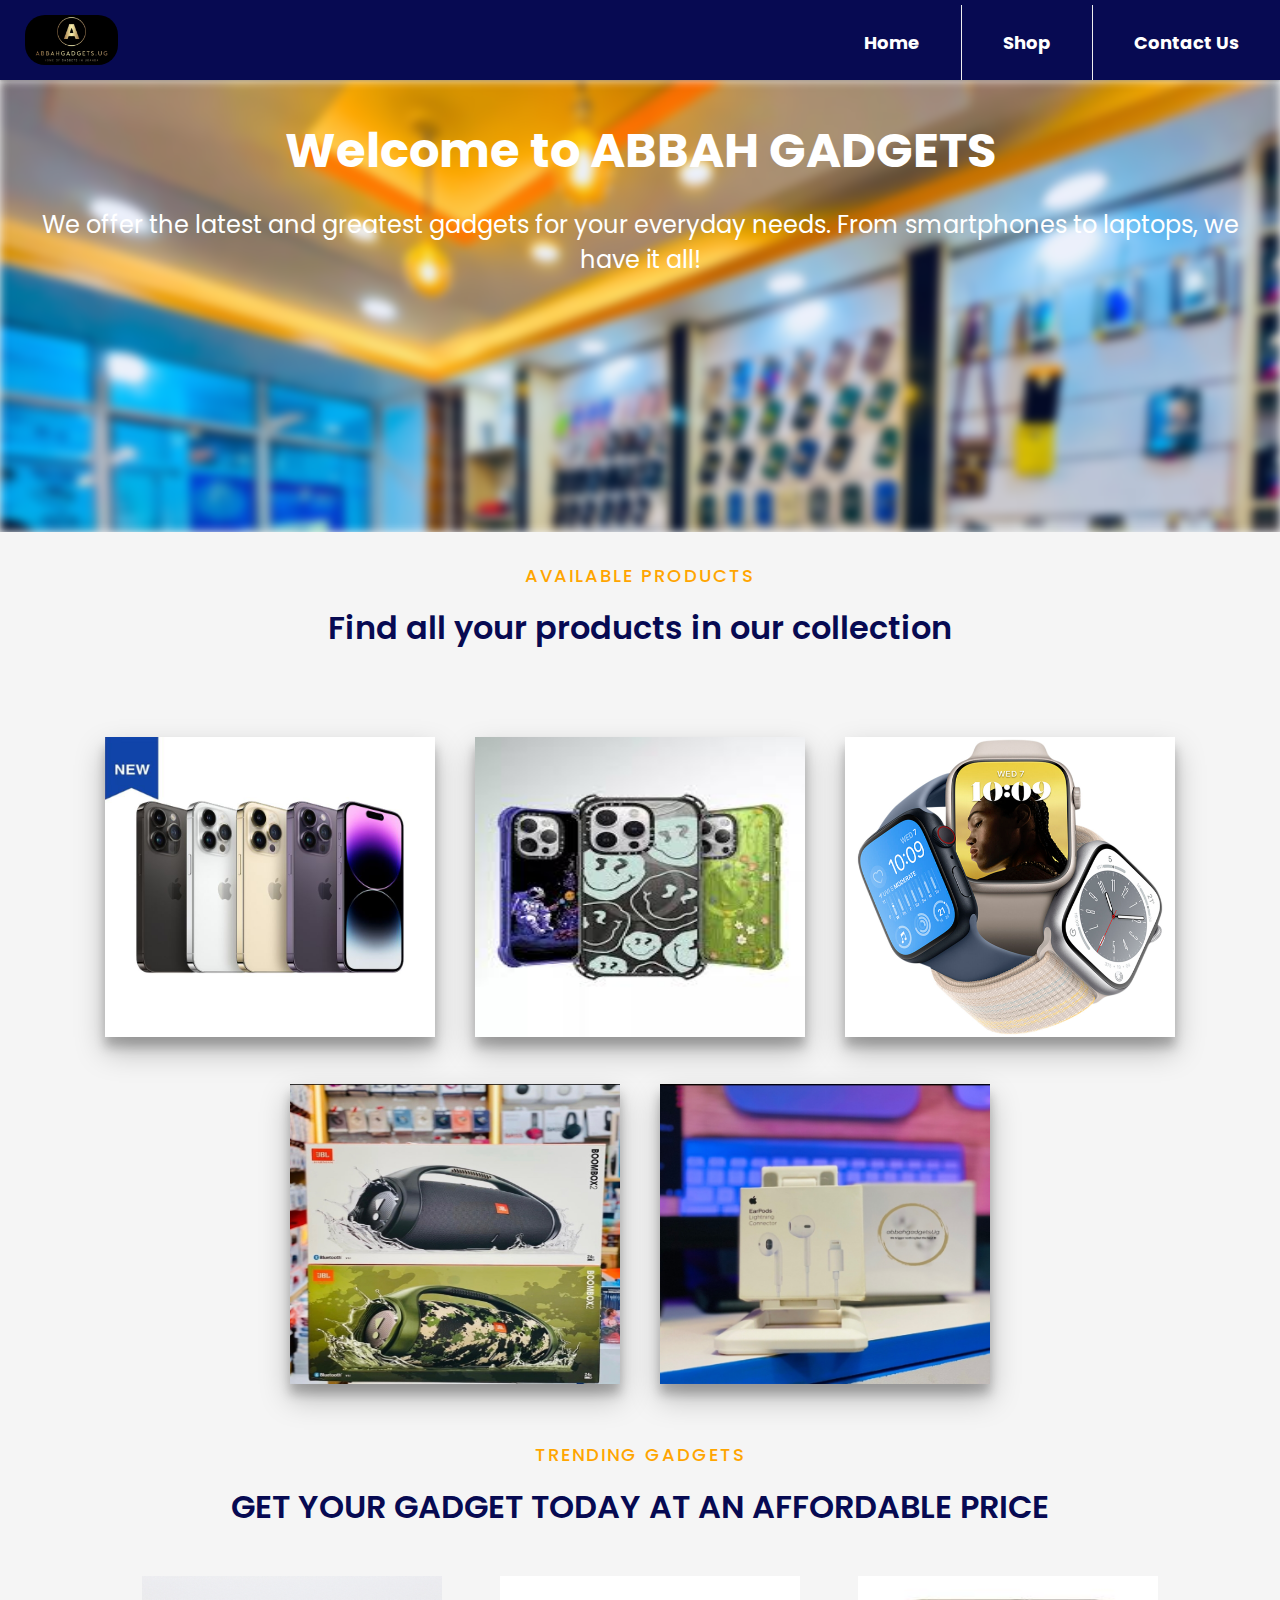
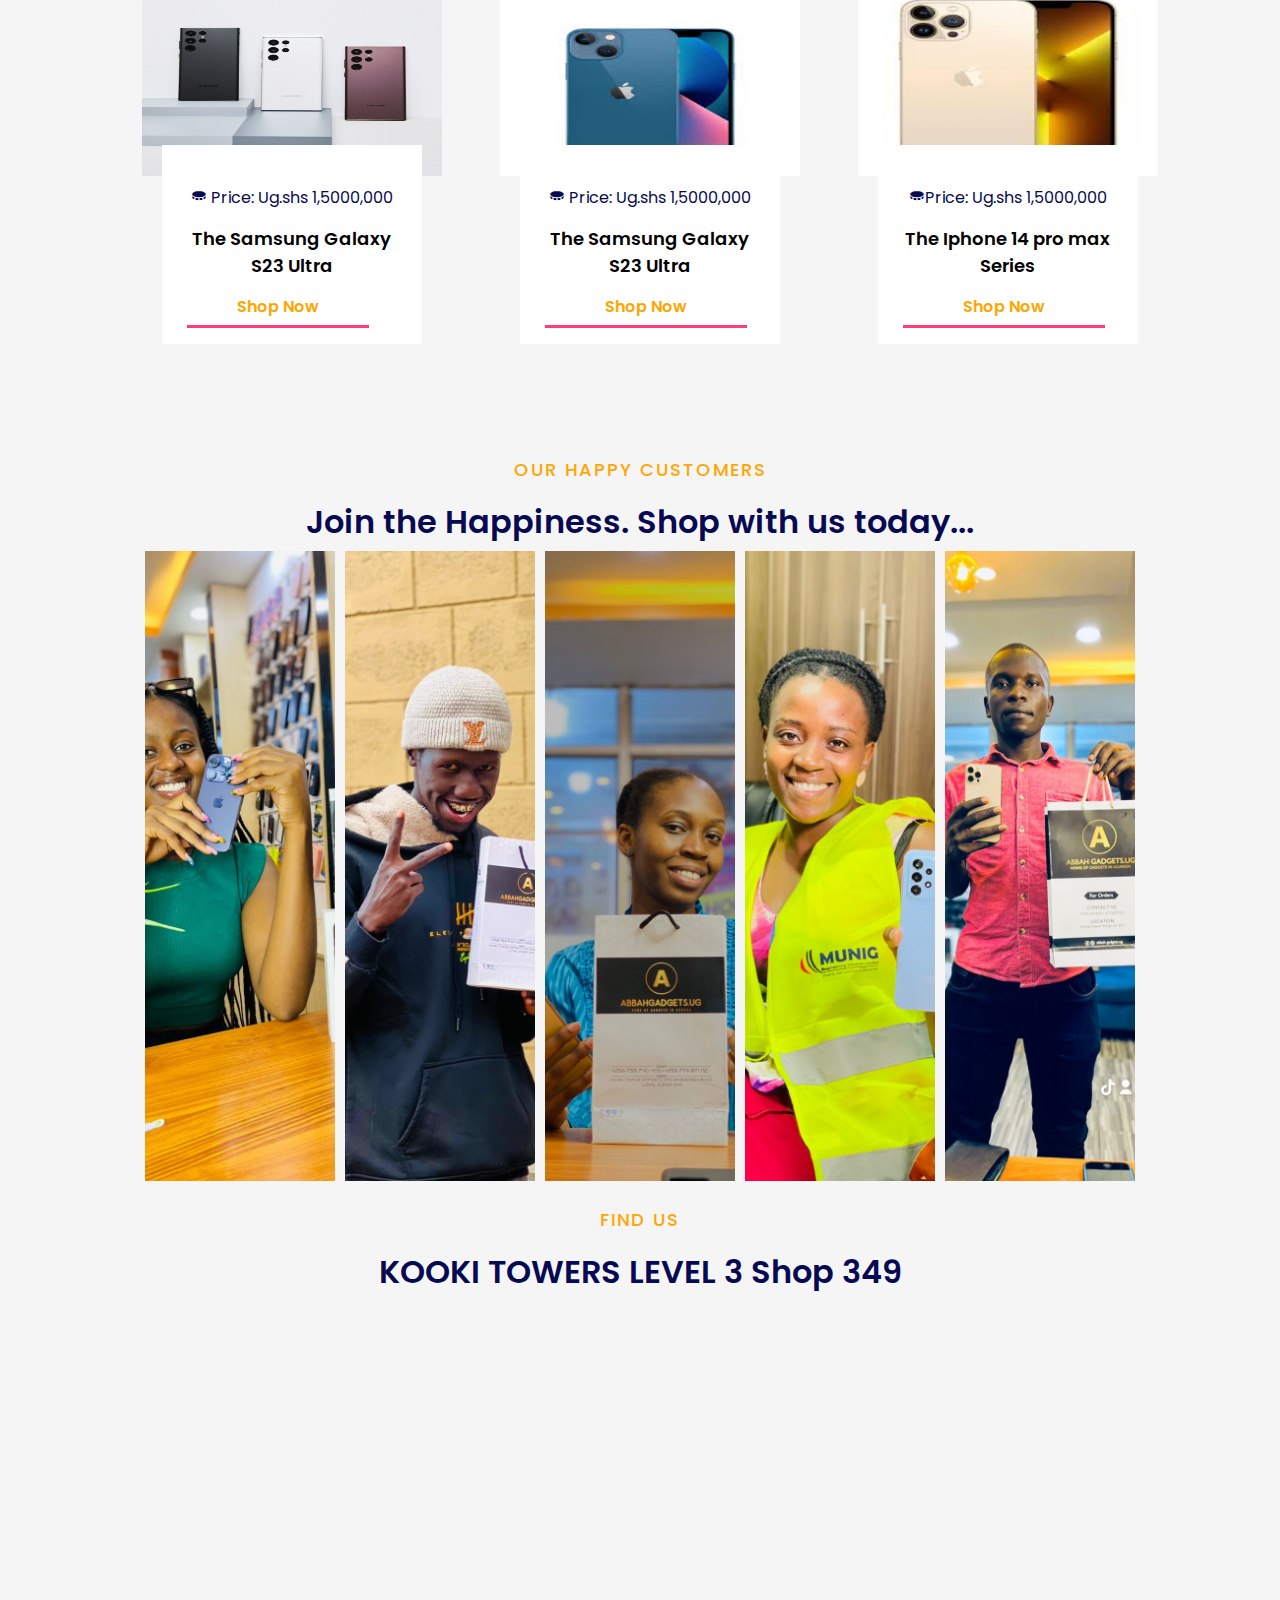
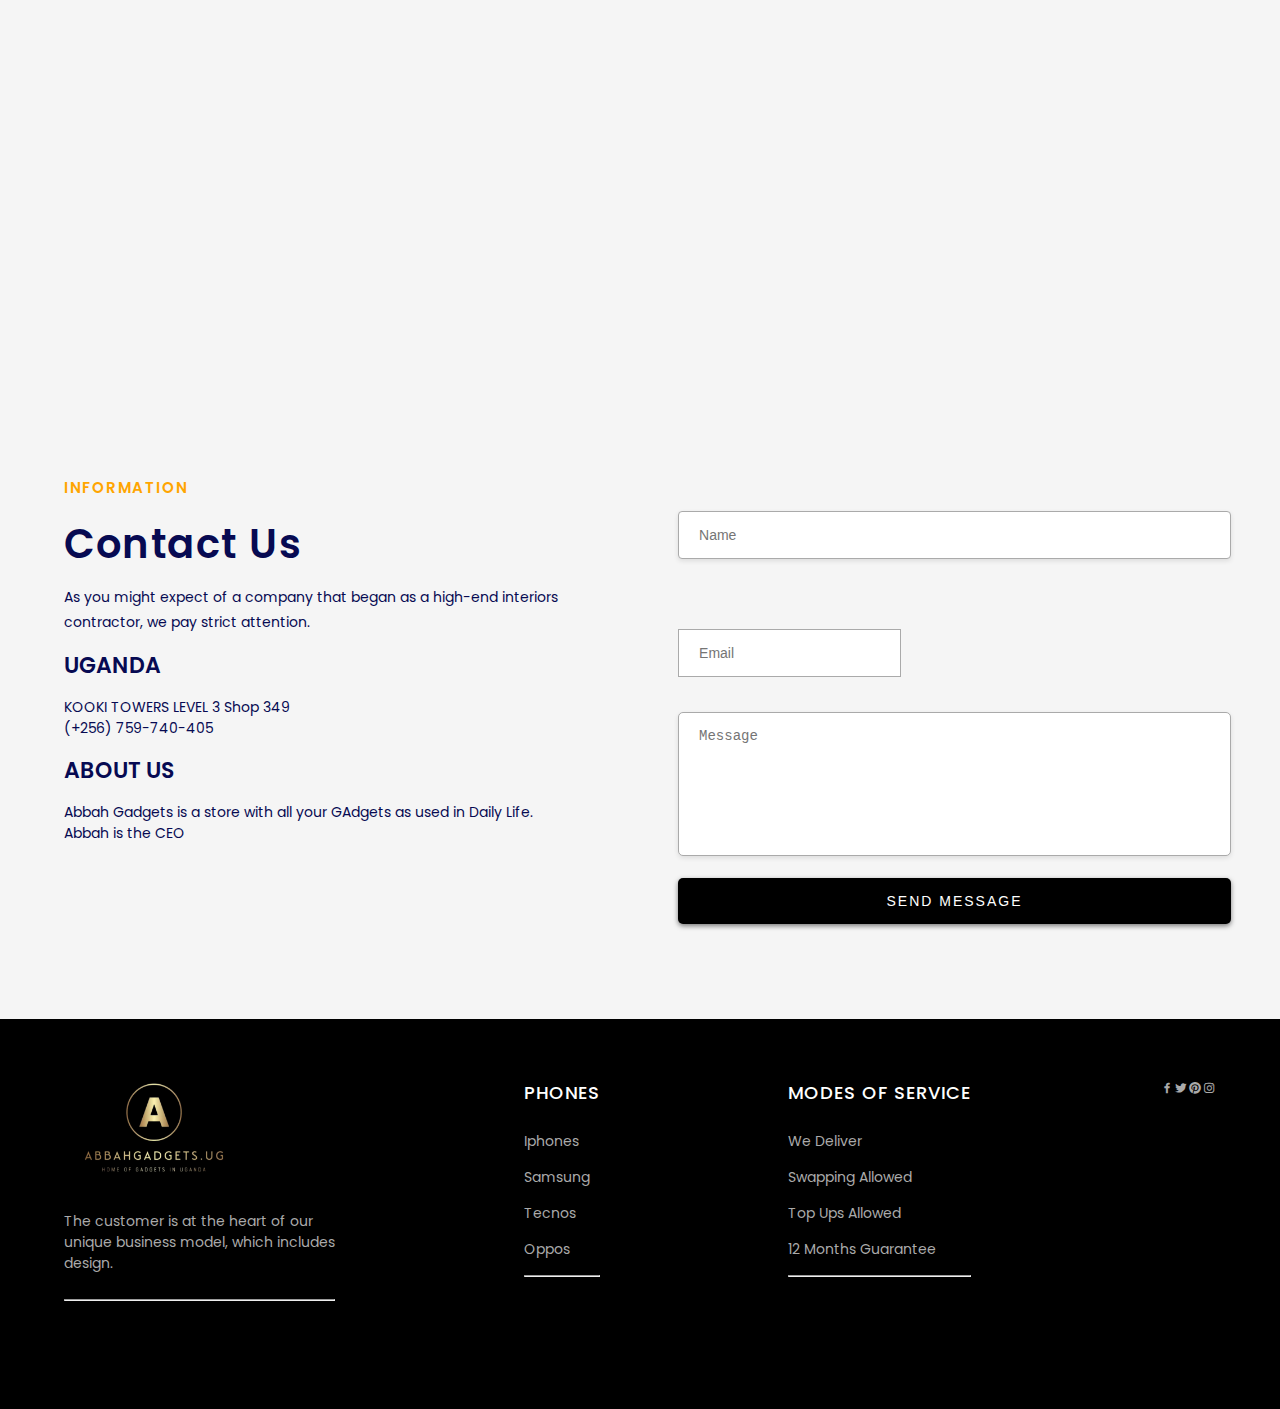
<file: index.html>
<!DOCTYPE html>
<html lang="en" >
<head>
    <meta charset="UTF-8">
    <meta http-equiv="X-UA-Compatible" content="IE=edge">
    <meta name="viewport" content="width=device-width, initial-scale=1.0">
  <title>Abbah Gadgets Store</title>
  <script src="https://ajax.googleapis.com/ajax/libs/jquery/3.3.1/jquery.min.js"></script>
<link rel="stylesheet" href="https://cdn.jsdelivr.net/npm/boxicons@latest/css/boxicons.min.css"><link rel="stylesheet" href="./style.css">


<link rel="stylesheet" href="https://cdnjs.cloudflare.com/ajax/libs/font-awesome/4.7.0/css/font-awesome.min.css">
     <!-- SEO Meta Tags -->
 <meta name="description" content="Abbah Gadgets - Your one-stop shop for the latest and greatest gadgets. Find smartphones, laptops, accessories, and more.">
 <meta name="keywords" content="Abbah Gadgets, gadgets, smartphones, laptops, accessories, technology">
 <meta name="author" content="Abbah Gadgets">
 <meta name="robots" content="index, follow">
 
 <!-- Open Graph meta tags (optional) -->
 <meta property="og:title" content="Abbah Gadgets">
 <meta property="og:description" content="Your one-stop shop for the latest and greatest gadgets. Find smartphones, laptops, accessories, and more.">
 <meta property="og:type" content="website">
 <meta property="og:url" content="https://www.abbahgadgetsug.com">
 
 
 <!-- Twitter Card meta tags (optional) -->
 <meta name="twitter:card" content="summary">
 <meta name="twitter:site" content="@abbahgadgets">
 <meta name="twitter:title" content="Abbah Gadgets">
 <meta name="twitter:description" content="Your one-stop shop for the latest and greatest gadgets. Find smartphones, laptops, accessories, and more.">
 <link rel="icon" type="image/x-icon" href="images/IMG-20230227-WA0011.jpg">

</head>

<!-- partial:index.partial.html -->

<header>
    <div class="nav-wrapper">
        <div class="logo-container">
            <img class="logo" src="images/IMG-20230227-WA0011.jpg" alt="Logo">
        </div>
        <nav>
            <input class="hidden" type="checkbox" id="menuToggle">
            <label class="menu-btn" for="menuToggle">
                <div class="menu"></div>
                <div class="menu"></div>
                <div class="menu"></div>
            </label>
            <div class="nav-container">
                <ul class="nav-tabs">
                  <li class="nav-tab"><a href="index.html">Home</a></li>
                  <li class="nav-tab"><a href="shop.html">Shop</a></li>
                  <li class="nav-tab"><a href="tel:+256759740405">Contact Us</a></li>
                
                    
                </ul>
            </div>
  
  
        </nav>
    </div>
</header>
<body>
    <div class="intro">
        <div class="intro-text">
            <h1>Welcome to ABBAH GADGETS</h1>
            <p>We offer the latest and greatest gadgets for your everyday needs. From smartphones to laptops, we have it all!</p>
            <div class="intro-image"></div>
            <div class="gadget-animation">
              <div class="gadget-1"></div>
              <div class="gadget-2"></div>
              <div class="gadget-3"></div>
            </div>
          </div>
          
        </div>
      </div>
      
    <div class="news-heading">
        <p>AVAILABLE PRODUCTS</p>
        <h2>Find all your products in our collection</h2>
    </div>
    <section id="collection">
        <div class="collections container">
            <div class="content">
                <img src="images/iphone co.jpg" alt="img" />
                <div class="img-content">
                    <p>Mobile Phones</p>
                    <button><a href="shop.html">SHOP NOW</a></button>
                </div>
            </div>
            <div class="content2">
                <img src="images/cases.jpg" alt="img" />
                <div class="img-content2">
                    <p>Phone Cases</p>
                    <button><a href="shop.html">SHOP NOW</a></button>
                </div>
            </div>
            <div class="content3">
                <img src="images/watch.jpg" alt="img" />
                <div class="img-content3">
                    <p>Smart Watches</p>
                    <button><a href="shop.html">SHOP NOW</a></button>
                </div>
            </div>
            <div class="content3">
                <img src="images/tempFileForShare_20230510-074021.jpg" alt="img" />
                <div class="img-content3">
                    <p>JBL Speakers</p>
                    <button><a href="shop.html">SHOP NOW</a></button>
                </div>
            </div>
            <div class="content3">
                <img src="images/tempFileForShare_20230510-074314.jpg" alt="img" />
                <div class="img-content3">
                    <p>Original Airpods</p>
                    <button><a href="shop.html">SHOP NOW</a></button>
                </div>
            </div>
        </div>
    </section>
    
    <section id="news">
        <div class="news-heading">
            <p>TRENDING GADGETS</p>
            <h2>GET YOUR GADGET TODAY AT AN AFFORDABLE PRICE</h2>
        </div>
        <div class="l-news container">
            <div class="l-news1">
                <div class="news1-img">
                    <img src="images/Samsung.jpg" alt="img">
                </div>
                <div class="news1-conte">
                    <div class="date-news1">
                        <p><i class='bx bxs-coin'></i> Price: Ug.shs 1,5000,000</p>
                        <h4>The Samsung Galaxy S23 Ultra</h4>
                        <a href="shop.html" target="_blank">Shop Now</a>
                    </div>
                </div>
            </div>
            <div class="l-news2">
                <div class="news2-img">
                    <img src="images/iphone-13.jpg" alt="img">
                </div>
                <div class="news2-conte">
                    <div class="date-news2">
                        <p><i class='bx bxs-coin'></i> Price: Ug.shs 1,5000,000</p>
                        <h4>The Samsung Galaxy S23 Ultra</h4>
                        <a href="shop.html" target="_blank">Shop Now</a>
                    </div>
                </div>
            </div>
            <div class="l-news3">
                <div class="news3-img">
                    <img src="images/iphone-pro-max.jpg" alt="img">
                </div>
                <div class="news3-conte">
                    <div class="date-news3">
                        <p><i class='bx bxs-coin'></i>Price: Ug.shs 1,5000,000</p>
                        <h4>The Iphone 14 pro max Series</h4>
                        <a href="shop.html" target="_blank">Shop Now</a>
                    </div>
                </div>
            </div>
        </div>
    </section>

    <div class="container1">
        <div class="news-heading">
            <p>OUR HAPPY CUSTOMERS</p>
            <h2>Join the Happiness. Shop with us today...</h2>
        </div>
      
        <div class="gallery-wrap">
          <div class="item item-1"></div>
          <div class="item item-2"></div>
          <div class="item item-3"></div>
          <div class="item item-4"></div>
          <div class="item item-5"></div>
        </div>
       </div>
      
    </div>
    
    <div class="news-heading">
        <p>FIND US</p>
        <h2>KOOKI TOWERS LEVEL 3 Shop 349</h2>
    </div>
    <section id="contact">
        <div class="contact container">
        <div class="map">
            <iframe src="https://www.google.com/maps/embed?pb=!1m18!1m12!1m3!1d3989.757858730753!2d32.575509272915745!3d0.31542889968147575!2m3!1f0!2f0!3f0!3m2!1i1024!2i768!4f13.1!3m3!1m2!1s0x177dbd2531fcf21d%3A0x9b3ef7bb65383370!2sKooki%20Tower!5e0!3m2!1sen!2sug!4v1683693230000!5m2!1sen!2sug" width="600" height="450" style="border:0;" allowfullscreen="" loading="lazy" referrerpolicy="no-referrer-when-downgrade"></iframe>
        </div>
        <form action="https://formspree.io/f/mbjebrqb" method="POST">
            <div class="form">
                <div class="form-txt">
                    <h4>INFORMATION</h4>
                    <h1>Contact Us</h1>
                    <span>As you might expect of a company that began as a high-end interiors contractor, we pay strict
                        attention.</span>
                    <h3>UGANDA</h3>
                    <p>KOOKI TOWERS LEVEL 3 Shop 349<br>(+256) 759-740-405</p>
                    <h3>ABOUT US</h3>
                    <p>Abbah Gadgets is a store with all your GAdgets as used in Daily Life.<br>Abbah is the CEO</p>
                    
                </div>
                <div class="form-details">
                    <input type="text" name="name" id="name" placeholder="Name" required>
                    <input type="email" name="email" id="email" placeholder="Email" required>
                    <textarea name="message" id="message" cols="52" rows="7" placeholder="Message" required></textarea>
                    <button>SEND MESSAGE</button>
                </div>
            </div>
        </form>
    </div>
    </section>
    <footer>
        <div class="footer-container container">
            <div class="content_1">
                <img src="images/IMG-20230227-WA0011.jpg" alt="logo">
                <p>The customer is at the heart of our<br>unique business model, which includes<br>design.</p>
                <hr>
                <div class="content1">
               
            </div>
            
                </div>
            <div class="content_2">
                <h4>PHONES</h4>
                <a>Iphones</a>
                <a>Samsung</a>
                <a>Tecnos</a>
                <a>Oppos</a>
                <hr>
            </div>
            <div class="content_3">
                <h4>MODES OF SERVICE </h4>
                <a >We Deliver</a>
                <a >Swapping Allowed</a>
                <a >Top Ups Allowed</a>
                <a >12 Months Guarantee</a>
                <hr>
            </div>
            <div style="display: flex; " class="home_social_icons">
                <a href="https://www.facebook.com/abbahgadgets"><i class='bx bxl-facebook'></i></a>
                <a href="https://www.twitter.com/abbahgadgets"><i class='bx bxl-twitter'></i></a>
                <a href="https://www.pinterest.com/abbahgadgets"><i class='bx bxl-pinterest'></i></a>
                <a href="https://www.instagram.com/abbahgadgets/"><i class='bx bxl-instagram'></i></a>
            </div>
        </div>
        </div>
    </footer>
</body>
<!-- partial -->
  <script  src="./script.js"></script>

</body>
</html>
</file>
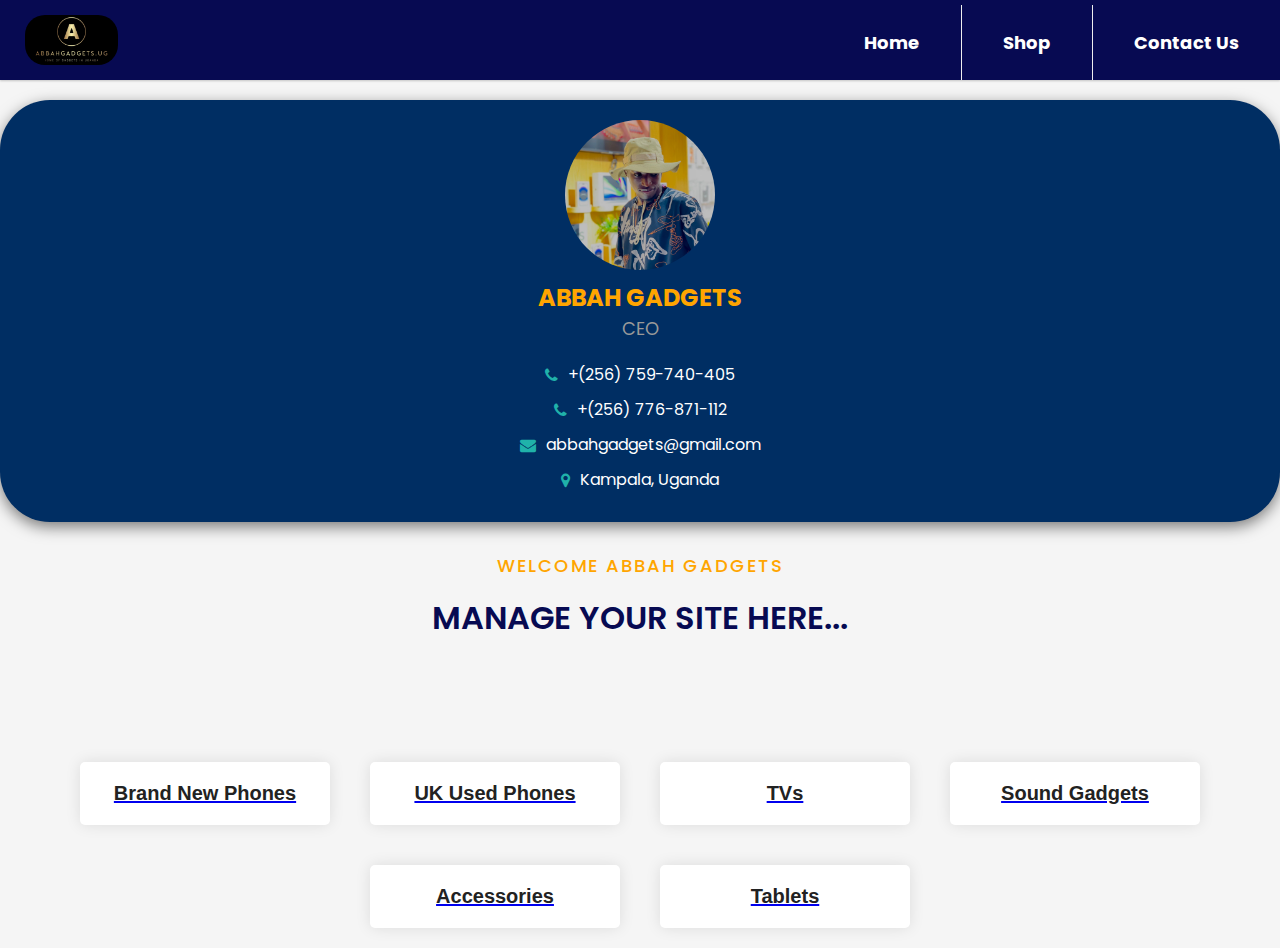
<file: all.html>
<!DOCTYPE html>
<html lang="en" >
<head>
    <meta charset="UTF-8">
    <meta http-equiv="X-UA-Compatible" content="IE=edge">
    <meta name="viewport" content="width=device-width, initial-scale=1.0">
  <title>Abbah Gadgets Store</title>
  <script src="https://ajax.googleapis.com/ajax/libs/jquery/3.3.1/jquery.min.js"></script>
  <link rel="stylesheet" href="https://cdn.jsdelivr.net/npm/boxicons@latest/css/boxicons.min.css"><link rel="stylesheet" href="./style.css">
  <link rel="stylesheet" href="https://cdnjs.cloudflare.com/ajax/libs/font-awesome/4.7.0/css/font-awesome.min.css">
  <link rel="stylesheet" href="https://cdnjs.cloudflare.com/ajax/libs/font-awesome/5.15.3/css/all.min.css" integrity="sha512-c3wMPtLoYkMhLJsyR5R9EjqoGy0e70+iOSNUmPyE6x/TGm0ZU6C/Hca6M9o6rNRCC6dngyFg2DVo5AZHnt1aJw==" crossorigin="anonymous" referrerpolicy="no-referrer" />
  </head>

<!-- partial:index.partial.html -->

<header>
  <div class="nav-wrapper">
      <div class="logo-container">
          <img class="logo" src="images/IMG-20230227-WA0011.jpg" alt="Logo">
      </div>
      <nav>
          <input class="hidden" type="checkbox" id="menuToggle">
          <label class="menu-btn" for="menuToggle">
              <div class="menu"></div>
              <div class="menu"></div>
              <div class="menu"></div>
          </label>
          <div class="nav-container">
              <ul class="nav-tabs">
                <li class="nav-tab"><a href="./index.html">Home</a></li>
                <li class="nav-tab"><a href="./shop.html">Shop</a></li>
                <li class="nav-tab"><a href="./contact.html">Contact Us</a></li>
              
                  
              </ul>
          </div>
      </nav>

     
      
  </div>

  
      
</header>

<body>
 
<center>
    <div class="profile-card">
      <img class="profile-img" src="images/k14.jpeg" alt="ABBAH GADGETS Admin">
      <h2 class="profile-name">ABBAH GADGETS </h2>
      <p class="profile-title">CEO</p>
      <ul class="profile-details">
        <li><i class="fa fa-phone"></i> +(256) 759-740-405</li>
            <li><i class="fa fa-phone"></i> +(256) 776-871-112</li>
        <li><i class="fa fa-envelope"></i> abbahgadgets@gmail.com</li>
        <li><i class="fa fa-map-marker"></i> Kampala, Uganda</li>
      </ul>
    </div>
    </center>
     <div class="news-heading">
    <p >WELCOME ABBAH GADGETS</p>
   <h2 id="phone">MANAGE YOUR SITE HERE...</h2>       
    </div>
<main>
    <div class="card3-container">
      <div class="card3">
        <a href="brandnew.html">
          <div class="card3-content">
         
           <h2>Brand New Phones</h2>
          </div>
        </a>
      </div>
    
      <div class="card3">
        <a href="ukused.html">
          <div class="card3-content">
            
           
          <h2>UK Used Phones</h2>
          </div>
        </a>
      </div>
    
      <div class="card3">
        <a href="tvs.html">
          <div class="card3-content">
                  <h2>TVs</h2>
          </div>
        </a>
      </div>
    
      <div class="card3">
        <a href="sound.html">
          <div class="card3-content">
          
  
              <h2>Sound Gadgets</h2>
          </div>
        </a>
      </div>
    
      <div class="card3">
        <a href="accessories.html">
          <div class="card3-content">

            <h2>Accessories</h2>
          </div>
        </a>
      </div>
    
     
    
    
      <div class="card3">
        <a href="tablet.html">
          <div class="card3-content">
               <h2>Tablets</h2>
          </div>
        </a>
      </div>
    </div>
    


</div>
</section>

</main>

</body>
</html>
</file>
<file: style.css>
@import url("https://fonts.googleapis.com/css2?family=Poppins:ital,wght@0,100;0,200;0,300;0,400;0,500;0,600;0,700;0,800;0,900;1,100;1,200;1,300;1,400;1,500;1,600;1,700;1,800;1,900&display=swap");
* {
    margin: 0;
    padding: 0;
    box-sizing: border-box;
}

body {
    font-family: "Poppins", sans-serif;
        justify-content: center;
        align-items: center;
        margin: 0;
        padding: 0;
        background:rgb(245, 245, 245);
        width: 100%;
        height: 100vh;
      }


.container {
    max-width: 1200px;
    width: 90%;
    margin: 0 auto;
}


/* //........top text ........// */

:root {
    /* //....... Color ........// */
    --primary-color: orange;
    --light-black: #070A52;
    --black: #000;
    --white: #fff;
    --grey: #aaa;
}


/* //........top text ........// */


.nav-wrapper {
	display: flex;
	position: relative;
	flex-direction: row;
	flex-wrap: nowrap;
	align-items: center;
	justify-content: space-between;
	width: 100%;
	height: auto;
	padding: 0 25px;
	background: #070A52;
  color:white;
	box-shadow: 0 1px 2px rgba(0, 0, 0, 0.2);
}

.logo-container {
	display: flex;
	justify-content: center;
	align-items: center;
}

.logo {
	height: 50px;
  border-radius:20px;
}

.nav-tabs {
  list-style-type: none;
  margin: 0;
  padding: 0;
  overflow: hidden;
}

.nav-tab {
  float: left;
}

.nav-tab a {
  display: block;
  color: white;
  text-align: center;
  font-weight:700;
  font-size:large;
  padding: 14px 16px;
  text-decoration: none; /* Remove underline */
}

.nav-tab a:hover {
  background-color: #ddd;
  color: black;
  border-radius:20px;
  transition: transform 0.8s cubic-bezier(0.165, 0.84, 0.44, 1) 0s;

}

.nav-tab:not(:last-child) {
	padding: 10px 25px;
	margin: 0;
	border-right: 1px solid #eee;
}

.nav-tab:last-child {
	padding: 10px 0 0 25px;
}

.nav-tab,
.menu-btn {
	cursor: pointer;

}

.hidden {
	display: none;
}

@media screen and (max-width: 780px) {
	.nav-container {
    position: fixed;
    display: none;
    overflow-y: auto;
    z-index: 9999;
    top: 15;
    right: 0;
    width: 180px;
    height: 100%;
    background: #070A52;
  
  }
  

	.nav-tabs {
		flex-direction: column;
		align-items: flex-end;
		margin-top: 80px;
		width: 100%;
	}

	.nav-tab:not(:last-child) {
		padding: 20px 25px;
		margin: 0;
		border-right: unset;
		border-bottom: 1px solid #f5f5f5;
	}

	.nav-tab:last-child {
		padding: 15px 25px;
	}

  .menu-btn {
    position: relative;
    display: block;
    margin: 0;
    width: 40px;
    height: 30px;
    cursor: pointer;
    z-index: 2;
    padding: 10px;
    border-radius: 10px;
    background-color: rgb(0, 0, 0); /* Add background color */
  }
  
	.menu-btn .menu {
		display: block;
		width: 100%;
		height: 3px;
		border-radius: 2px;
		background:whitesmoke;
	}

	.menu-btn .menu:nth-child(2) {
		margin-top: 4px;
		opacity: 1;
	}

	.menu-btn .menu:nth-child(3) {
		margin-top: 4px;
	}

	#menuToggle:checked + .menu-btn .menu {
		transition: transform 0.2s ease;
	}

	#menuToggle:checked + .menu-btn .menu:nth-child(1) {
		transform: translate3d(0, 6px, 0) rotate(45deg);
	}

	#menuToggle:checked + .menu-btn .menu:nth-child(2) {
		transform: rotate(-45deg) translate3d(-5.71429px, -6px, 0);
		opacity: 0;
	}

	#menuToggle:checked + .menu-btn .menu:nth-child(3) {
		transform: translate3d(0, -6px, 0) rotate(-45deg);
	}

	#menuToggle:checked ~ .nav-container {
		z-index: 1;
		display: flex;
		animation: menu-slide-left 0.3s ease;
	}
	@keyframes menu-slide-left {
		0% {
			transform: translateX(200px);
		}
		to {
			transform: translateX(0);
		}
	}
}

.search-bar {
  position: relative;
  display: flex;
  align-items: center;
  justify-content: center;
  width: 100%;
  border-radius:20px;
  height: 60px;
  color: #fff;
  font-size: 16px;
margin-top:20px;
  transition: all 0.3s ease;
}

.search-bar form {
  display: flex;
  align-items: center;
  justify-content: center;
  width: 400px;
  height: 100%;
  margin: 0 auto;
}



.search-bar form input[type="text"] {
  flex-grow: 1;
  height: 100%;
  padding: 10px 20px;
  font-size: 16px;
  border: none;
  background-color: rgba(255, 255, 255, 0.8);
  color: #333;
  outline: none;
  transition: all 0.3s ease;
}

.search-bar form input[type="text"]:focus {
  background-color: #fff;
  box-shadow: 0px 0px 8px rgba(0, 0, 0, 0.3);
}

.search-bar form button[type="submit"] {
  height: 100%;
  width: 80px;
  margin-top:10px;
  border: none;
  background-color: #007aff;
  color: #fff;
  font-size: 16px;
  cursor: pointer;
  transition: all 0.3s ease;
}

.search-bar form button[type="submit"]:hover {
  background-color: #0062cc;
}

.search-bar form button[type="submit"]:focus {
  outline: none;
  box-shadow: 0px 0px 8px rgba(0, 0, 0, 0.3);
}

.topbody{
  background:#e4e4e4;
  border-top-left-radius: 0px;
  border-top-right-radius: 0px;
  border-bottom-left-radius: 30px;
  border-bottom-right-radius: 30px;
  padding:10px;
}
@media screen and (max-width: 768px;){
  .topbody{
    padding:0px;
  }
}
  


.profile-card {
  display: flex;
  flex-direction: column;
  align-items: center;
  justify-content: center;
  background-color: #002E63;
  padding: 20px;
  width:100%;
  margin-top:20px;
  border-radius: 50px;
  box-shadow: 0 5px 15px rgba(0, 0, 0, 0.5);
}

.profile-img {
  width: 150px;
  height: 150px;
  object-fit: cover;
  border-radius: 50%;
  margin-bottom: 10px;
}

.profile-name {
  color:orange;
  font-size: 24px;
  font-weight: bold;
  margin: 0;
  text-align: center;
}

.profile-title {
  font-size: 18px;
  font-weight: normal;
  margin: 0;
  text-align: center;
  color: #999;
}

.profile-details {
  list-style: none;
  padding: 0;
  margin-top: 20px;
  text-align: center;
}

.profile-details li {
  display: flex;
  align-items: center;
  justify-content: center;
  font-size: 16px;
  color: #ffffff;
  margin-bottom: 10px;
}

.profile-details li i {
  margin-right: 10px;
  color: lightseagreen;
}


/* //........ Collections ........// */

.collections {
    display: flex;
    justify-content: center;
    flex-wrap: wrap;
    margin-top: 65px;
}

.content {
    width: 330px;
    margin: 20px;
    position: relative;
}

.content::after {
    content: "";
    position: absolute;
    top: 0;
    left: 0%;
    width: 100%;
    height: 100%;
    background: rgba(0, 0, 0, 0.871);
    z-index: 2;
    opacity: 0;
}

.content:hover::after {
    opacity: 1;
}

.content img {
    width: 100%;
    height: 300px;
    box-shadow: 0 14px 28px rgba(0, 0, 0, 0.25), 0 10px 10px rgba(0, 0, 0, 0.22);
}

.img-content {
    position: absolute;
    top: 70%;
    left: 50%;
    transform: translate(-50%, -50%);
    transition: all 0.3s ease-in-out;
    color: var(--white);
    text-align: center;
    font-size: 2.2rem;
    font-weight: bolder;
    z-index: 5;
    opacity: 0;
}

.img-content p {
    font-size: 1.6rem;
}

.img-content button {
    border: none;
    background-color: var(--primary-color);
    color: var(--white);
    border-radius: 10px;
    padding: 10px;
}

.img-content a {
    text-decoration: none;
    font-size: 1.1rem;
    color: #fff;
    transition: 0.3s;
}

.img-content button:hover {
    background: var(--white);
    color: var(--primary-color);
}

.img-content button:hover~.img-content a {
    color: var(--primary-color);
}

.img-content a:hover {
    color: var(--primary-color);
}

.content:hover .img-content {
    opacity: 1;
    top: 50%;
}


/* //........ Content 2 ........// */

.content2 {
    width: 330px;
    margin: 20px;
    position: relative;
}

.content2::after {
    content: "";
    position: absolute;
    top: 0;
    left: 0%;
    width: 100%;
    height: 100%;
    background: rgba(0, 0, 0, 0.871);
    z-index: 2;
    opacity: 0;
}

.content2:hover::after {
    opacity: 1;
}

.content2 img {
    width: 100%;
    height: 300px;
    box-shadow: 0 14px 28px rgba(0, 0, 0, 0.25), 0 10px 10px rgba(0, 0, 0, 0.22);
}

.img-content2 {
    position: absolute;
    top: 70%;
    left: 50%;
    transform: translate(-50%, -50%);
    transition: all 0.3s ease-in-out;
    color: var(--white);
    text-align: center;
    font-size: 2.2rem;
    font-weight: bolder;
    z-index: 5;
    opacity: 0;
}

.img-content2 p {
    font-size: 1.6rem;
}

.img-content2 a {
    text-decoration: none;
    font-size: 1.1rem;
    color: #fff;
    transition: 0.3s;
}

.img-content2 button {
    border: none;
    background-color: var(--primary-color);
    color: var(--white);
    border-radius: 10px;
    padding: 10px;
}

.img-content2 button:hover {
    background: var(--white);
    color: var(--primary-color);
}

.img-content2 button:hover~.img-content2 a {
    color: var(--primary-color);
}

.img-content2 a:hover {
    color: var(--primary-color);
}

.content2:hover .img-content2 {
    opacity: 1;
    top: 50%;
}


/* //........ Content 3 ........// */

.content3 {
    width: 330px;
    margin: 20px;
    position: relative;
}

.content3::after {
    content: "";
    position: absolute;
    top: 0;
    left: 0%;
    width: 100%;
    height: 100%;
    background: rgba(0, 0, 0, 0.871);
    z-index: 2;
    opacity: 0;
}

.content3:hover::after {
    opacity: 1;
}

.content3 img {
    width: 100%;
    height: 300px;
    box-shadow: 0 14px 28px rgba(0, 0, 0, 0.25), 0 10px 10px rgba(0, 0, 0, 0.22);
}

.img-content3 {
    position: absolute;
    top: 70%;
    left: 50%;
    transform: translate(-50%, -50%);
    transition: all 0.3s ease-in-out;
    color: var(--white);
    text-align: center;
    font-size: 2.2rem;
    font-weight: bolder;
    z-index: 5;
    opacity: 0;
}

.img-content3 p {
    font-size: 1.6rem;
}

.img-content3 a {
    text-decoration: none;
    font-size: 1.2rem;
    color: #fff;
    transition: 0.3s;
}

.img-content3 button {
    border: none;
    background-color: var(--primary-color);
    color: var(--white);
    border-radius: 10px;
    padding: 10px;
}

.img-content3 button:hover {
    background: var(--white);
    color: var(--primary-color);
}

.img-content3 button:hover~.img-content3 a {
    color: var(--primary-color);
}

.img-content3 a:hover {
    color: var(--primary-color);
}

.content3:hover .img-content3 {
    opacity: 1;
    top: 50%;
}

.content3:hover .img-content3 {
    opacity: 1;
    top: 50%;
}


/* //........ seller  ........// */


/* .best-seller .add-cart button {
    padding: 5px 5px;
    margin-top: 5px;
    font-size: 14px;
    cursor: pointer;
} */


/* //........ deal of week ........// */

.deal_of_week {
    display: flex;
    justify-content: center;
    align-items: center;
}

.deal_of_week .names_of_brand p,
.deal_of_week .names_of_brand h3 {
    font-size: 1.8rem;
    margin-bottom: 1rem;
}

.deal_of_week .names_of_brand p {
    color: var(--grey);
}

.deal_of_week .countdown span {
    color: var(--primary-color);
    font-weight: 600;
    letter-spacing: 2px;
    margin: 0.8rem 0 0 3rem;
}

.deal_of_week .countdown h3 {
    font-size: 2rem;
    font-weight: 600;
    color: var(--light-black);
    line-height: 40px;
    margin: 0.8rem 0 0 3rem;
}

.deal_of_week .countdown p {
    margin: 0.8rem 0 0 3rem;
}

.deal_of_week .countdown a {
    text-decoration: none;
    color: var(--white);
    font-weight: 800;
}

.deal_of_week .countdown button {
    margin: 0.8rem 3rem;
    border: 2px solid var(--primary-color);
    background-color: var(--primary-color);
    color: var(--white);
    border-radius: 10px;
    padding: 12px;
    transition: 0.4s;
}

.deal_of_week .countdown button:hover {
    background: var(--white);
    color: var(--primary-color);
}

.deal_of_week .countdown button:hover~.countdown a {
    background: var(--white);
    color: var(--primary-color);
}

.countdown a:hover {
    color: var(--primary-color);
}


/* //........ NEWS ........// */

#news {
    margin-bottom: 250px;
}

.news-heading p {
    text-align: center;
    font-size: 18px;
    color: var(--primary-color);
    letter-spacing: 2px;
    font-weight: 500;
    margin-bottom: 15px;
    margin-top: 30px;
}

.news-heading h2 {
    text-align: center;
    font-size: 32px;
    font-weight: 600;
    color: var(--light-black);
}

.l-news {
    padding-top: 45px;
    display: flex;
    justify-content: space-evenly;
    align-items: center;
    position: relative;
}

.l-news img {
    height: 200px;
    width: 300px;
}

.l-news1 {
    position: relative;
    width: 280px;
    height: 230px;
}

.l-news1 .news1-conte {
    position: absolute;
    bottom: -60%;
    left: 7%;
    background: var(--white);
    padding: 25px;
}

.l-news2 {
    position: relative;
    width: 280px;
    height: 230px;
}

.l-news2 .news2-conte {
    position: absolute;
    bottom: -60%;
    left: 7%;
    background: var(--white);
    padding: 25px;
}

.l-news3 {
    position: relative;
    width: 280px;
    height: 230px;
}

.l-news3 .news3-conte {
    position: absolute;
    bottom: -60%;
    left: 7%;
    background: var(--white);
    padding: 25px;
}

.l-news1 .news1-conte .date-news1 p {
    color: var(--light-black);
    text-align: center;
    padding: 15px 0;
}

.l-news1 .news1-conte .date-news1 h4 {
    font-size: 18px;
    text-align: center;
    font-weight: 600;
    padding-bottom: 15px;
}

.l-news1 .news1-conte .date-news1 a {
    text-decoration: none;
    text-align: center;
    padding: 0 50px;
    color: var(--primary-color);
    position: relative;
    font-weight: 600;
}

.l-news1 .news1-conte .date-news1 a::after {
    content: "";
    position: absolute;
    background: #ff3c78;
    height: 3px;
    width: 100%;
    left: 0;
    bottom: -10px;
    transition: 0.3s;
}

.l-news1 .news1-conte .date-news1 a:hover:after {
    width: 0%;
}

.l-news1 .news1-conte .date-news1 a:hover {
    color: var(--black);
}

.l-news2 .news2-conte .date-news2 p {
    color: var(--light-black);
    text-align: center;
    padding: 15px 0;
}

.l-news2 .news2-conte .date-news2 h4 {
    font-size: 18px;
    text-align: center;
    font-weight: 600;
    padding-bottom: 15px;
}

.l-news2 .news2-conte .date-news2 a {
    text-decoration: none;
    text-align: center;
    padding: 0 60px;
    color: var(--primary-color);
    position: relative;
    font-weight: 600;
}

.l-news2 .news2-conte .date-news2 a::after {
    content: "";
    position: absolute;
    background: #ff3c78;
    height: 3px;
    width: 100%;
    left: 0;
    bottom: -10px;
    transition: 0.3s;
}

.l-news2 .news2-conte .date-news2 a:hover:after {
    width: 0%;
}

.l-news2 .news2-conte .date-news2 a:hover {
    color: var(--black);
}

.l-news3 .news3-conte .date-news3 p {
    color: var(--light-black);
    text-align: center;
    padding: 15px 0;
}

.l-news3 .news3-conte .date-news3 h4 {
    font-size: 18px;
    text-align: center;
    font-weight: 600;
    padding-bottom: 15px;
}

.l-news3 .news3-conte .date-news3 a {
    text-decoration: none;
    text-align: center;
    padding: 0 60px;
    color: var(--primary-color);
    position: relative;
    font-weight: 600;
}

.l-news3 .news3-conte .date-news3 a::after {
    content: "";
    position: absolute;
    background: #ff3c78;
    height: 3px;
    width: 100%;
    left: 0;
    bottom: -10px;
    transition: 0.3s;
}

.l-news3 .news3-conte .date-news3 a:hover:after {
    width: 0%;
}

.l-news3 .news3-conte .date-news3 a:hover {
    color: var(--black);
}


/* //........ Footer ...... // */

footer {
    width: 100%;
    background: var(--black);
}

.footer-container .content_1 img {
    height: 100px;
    width: 180px;
}
.content1 {
    height: 48px;
    width: 180px;
}
.footer-container {
    display: flex;
    justify-content: space-between;
    padding: 60px 0;
}

.footer-container h4 {
    color: var(--white);
    font-weight: 500;
    letter-spacing: 1px;
    margin-bottom: 25px;
    font-size: 18px;
}

.footer-container a {
    display: block;
    text-decoration: none;
    color: var(--grey);
    margin-bottom: 15px;
    font-size: 14px;
}

.footer-container .content_1 p,
.footer-container .content_4 p {
    color: var(--grey);
    margin: 25px 0;
    font-size: 14px;
}

.footer-container .content_4 input[type="email"] {
    background-color: var(--black);
    border: none;
    color: var(--white);
    outline: none;
    padding: 15px 0;
}

.footer-container .content_4 .f-mail {
    display: flex;
    justify-content: space-between;
    align-items: center;
}

.footer-container .content_4 .bx {
    color: var(--white);
}

.f-design {
    width: 100%;
    color: var(--white);
    text-align: center;
}

.f-design .f-design-txt {
    border-top: 1px solid var(--grey);
    padding: 25px 0;
    font-size: 14px;
    color: var(--grey);
}


/* //........ contact ...... // */

.contact {
    margin-top: 45px;
}

iframe {
    height: 72vh;
    width: 100%;
}

.form {
    display: flex;
    justify-content: space-between;
    margin: 80px 0;
}

.form .form-txt {
    flex-basis: 48%;
}

.form .form-txt h4 {
    font-weight: 600;
    color: var(--primary-color);
    letter-spacing: 1.5px;
    font-size: 15px;
    margin-bottom: 15px;
}

.form .form-txt h1 {
    font-weight: 600;
    color: var(--black);
    font-size: 40px;
    letter-spacing: 1.5px;
    margin-bottom: 10px;
    color: var(--light-black);
}

.form .form-txt span {
    color: var(--light-black);
    font-size: 14px;
}

.form .form-txt h3 {
    font-size: 22px;
    font-weight: 600;
    margin: 15px 0;
    color: var(--light-black);
}

.form .form-txt p {
    color: var(--light-black);
    font-size: 14px;
}

.form .form-details {
    flex-basis: 48%;
}

.form .form-details input[type="text"],
.form .form-details input[type="email"] {
    padding: 15px 20px;
    color: var(--grey);
    outline: none;
    border: 1px solid var(--grey);
    margin: 35px 15px;
    font-size: 14px;
}

.form .form-details textarea {
    padding: 15px 20px;
    margin: 0 15px;
    color: var(--grey);
    outline: none;
    border: 1px solid var(--grey);
    font-size: 14px;
    resize: none;
}

.form .form-details button {
    padding: 15px 25px;
    color: var(--white);
    font-weight: 500;
    background: var(--black);
    outline: none;
    border: none;
    margin: 15px;
    font-size: 14px;
    letter-spacing: 2px;
    cursor: pointer;
}


/* //....... Media Queries .......// */

@media (max-width: 768px) {
  

    .menu-items {
        margin-right: 0;
    }
    .best-seller {
        display: flex;
        flex-direction: column;
        align-items: center;
    }
    .l-news {
        display: flex;
        flex-direction: column;
        margin-right: 30px;
    }
    .l-news .l-news1,
    .l-news .l-news2 {
        margin-bottom: 200px;
    }
    .footer-container {
        display: flex;
        flex-direction: column;
    }
    .footer-container .content_1 {
        margin-bottom: 30px;
    }
    .best-seller img {
        padding-top: 40px;
    }
}

@media(min-width: 501px) and (max-width: 768px) {
   
 .menu-items {
        margin-right: 0;
    }
    .best-seller {
        display: flex;
        flex-direction: column;
    }
    .l-news {
        display: flex;
        flex-direction: column;
        margin-right: 30px;
    }
    .l-news .l-news1,
    .l-news .l-news2 {
        margin-bottom: 200px;
    }
    .footer-container {
        display: flex;
        flex-direction: column;
    }
    .footer-container .content_1 {
        margin-bottom: 30px;
    }
    .best-seller img {
        padding-top: 40px;
    }
}

@media(orientation: landscape) and (max-height: 500px) {
    .header {
        height: 90vmax;
    }
}


/* //....... Media Queries For Contact .......// */

@media (max-width: 500px) {
    .form {
        display: flex;
        flex-direction: column;
    }
    .form .form-details button {
        margin-left: 0;
    }
    .form .form-details input[type="text"],
    .form .form-details input[type="email"],
    .form .form-details textarea {
        width: 100%;
        margin-left: 0;
    }
    .form .form-details input[type="text"] {
        margin-bottom: 0px;
    }
}

@media(min-width: 501px) and (max-width: 768px) {
    .form {
        display: flex;
        flex-direction: column;
    }
    .form .form-details button {
        margin-left: 0;
    }
    .form .form-details input[type="text"],
    .form .form-details input[type="email"],
    .form .form-details textarea {
        width: 100%;
        margin-left: 0;
    }
    .form .form-details input[type="text"] {
        margin-bottom: 0px;
    }
}




  .card {
    margin: 20px;
    border: 1px solid #ccc;
    border-radius: 5px;
    box-shadow: 0 2px 5px rgba(0, 0, 0, 0.1);
    margin-top:50px;
  }
  
  .card-title {
    margin: 0;
    padding: 10px;
    background-color: #002E63;
    color: #fff;
    border-top-left-radius: 5px;
    border-top-right-radius: 5px;
  }
  
  .card-body {
    padding: 10px;
  }
  
  .form-group {
    margin-bottom: 10px;
  }
  
  label {
    display: block;
    margin-bottom: 5px;
    font-weight: bold;
  }
  
  input[type="text"],
  input[type="number"],
  textarea,
  select {
    padding: 10px;
    border: none;
    border-radius: 5px;
    width: 100%;
    font-size: 16px;
    box-shadow: 0 2px 5px rgba(0, 0, 0, 0.1);
  }
  
  input[type="file"] {
    margin-top: 5px;
  }
  
  button[type="submit"] {
    padding: 10px;
    border: none;
    border-radius: 5px;
    font-size: 16px;
    cursor: pointer;
    box-shadow: 0 2px 5px rgba(0, 0, 0, 0.1);
  }
  
  .btn-primary {
    background-color: #007bff;
    color: #fff;
  }
  
  .btn-danger {
    background-color: #dc3545;
    color: #fff;
  }
  


  
#password-popup {
    position: fixed;
    top: 0;
    left: 0;
    right: 0;
    bottom: 0;
    background-color: rgba(0, 0, 0, 1);
    display: flex;
    align-items: center;
    justify-content: center;
    z-index: 999;
    opacity: 0;
    pointer-events: none;
    transition: opacity 0.3s ease;
  }
  
  #password-popup.show {
    opacity: 1;
    pointer-events: auto;
  }
  
  #password-form {
    background-color: #fff;
    padding: 20px;
    border-radius: 5px;
    text-align: center;
  }
  
  #password-form input[type="password"] {
    padding: 10px;
    border-radius: 5px;
    border: none;
    margin-bottom: 10px;
    width: 100%;
    box-sizing: border-box;
  }
  
  #password-form button {
    padding: 10px 20px;
    border-radius: 5px;
    border: none;
    background-color: #008cba;
    color: #fff;
    cursor: pointer;
  }

  

  
#success-message {
    display: none;
    background-color: #7CFC00;
    color: #FFFFFF;
    font-size: 16px;
    padding: 10px;
    border-radius: 5px;
    text-align: center;
    margin-top: 10px;
  }
  
  #success-message.show {
    display: block;
  }
  
  
  #loader {
    position: fixed;
    top: 40%;
    left: 43%;
    z-index: 9999;
    background-color: #fff;
    border-radius: 50%;
    width: 15vw; /* Use viewport units for responsive sizing */
    height: 15vw; /* Use same value as width for a circular shape */
    max-width: 120px; /* Set a maximum width */
    max-height: 120px; /* Set a maximum height */
    border: 10px solid #f3f3f3;
    border-top: 10px solid #3498db;
    animation: spin 2s linear infinite;
    box-shadow: 0 0 0 9999px rgba(0,0,0,0.5);
    backdrop-filter: blur(5px);
  }
  
  
  @keyframes spin {
    0% { transform: rotate(0deg); }
    100% { transform: rotate(360deg); }
  }
  
  #loader p {
    position: absolute;
    top: 50%;
    left: 50%;
    transform: translate(-50%, -50%);
    text-align: center;
    font-size: 1.7vw; /* Use viewport units for responsive font size */
    max-width: 80%; /* Set a maximum width for the text */
  }
  #loader .giphy-embed {
    height: 100px;
    width: 100px;
  }

  .products {
    min-height: 500px; /* set a minimum height */
  }

  #products-list {
    display: grid;
    grid-template-columns: repeat(2, 1fr);
    gap: 1px;
  margin-bottom:20px;
  background:#e9e9e9;
  margin-top:20px;
 

  }
  
  @media screen and (min-width: 768px) {
    #products-list {
      grid-template-columns: repeat(4, 1fr);
      margin-top:30px;
    }
  }
  
  
  
  .card1 {
    position: relative;
    display: flex;
    flex-direction: column;
    margin: 10px;
    width: 96%;
    height: 90%;
    padding: 5px;
    border: transparent;
    border-radius: 5px;
    box-shadow: 0 2px 5px rgba(0, 0, 0, 0.1);
    background: #ffffff;
  }
  
  @media (max-width: 768px) {
    .card1 {
      width: 94%;
      height: auto;
      margin: 10px;
      padding: 5px;
    }

   
  
  }
  
  .card1 h2 {
    margin-top: 10px;
    margin-bottom: 5px;
    color: #4d4d4d;
    font-size: small;
  }
  
  .card1 p {

    margin-bottom: 5px;
    color: #000000;
    
    overflow: hidden;
    font-size:bold ;
    font-weight:500;
  }
  @media (max-width: 768px) {

    .card1 h2 {
      margin-bottom: 5px;
      color: #000000;
      font-size: small;
    }
  
    .card1 p {
    font-size: small;
    }
  }
    @media (max-width: 480px) {
      .card1 h2 {
        font-size: 10px;
        }
       
    
    }
  
  .button {
    background-color: transparent;
    border: none;
    cursor: pointer;
    color: #008ABF;
    text-decoration: underline;
  }
  
  .card1 button:focus {
    outline: none;
  }
  
  .card1 img {
    width: 100%;
    height: 35%;
    border-radius:0px;
    margin-top:5px;
  }

  .stars {
    display: flex;
  }
  
  .star {
    font-size: 18px;
    color: #ffd700;
 
  }
  
   
@media (max-width: 768px) {

  .card1 img {
    width: 100%;
    height:150px;
    border-radius:5px;
  } 
    
  }
  @media (max-width: 480px) {

    .card1 img {
      width: 100%;
      height:150px;
      border-radius:5px;
    } 
      
    }
/* Modal */
.modal {
  display: none; /* Hidden by default */
  position: fixed; /* Stay in place */
  z-index: 9999; /* Sit on top */
  padding-top: 100px; /* Location of the box */
  left: 0;
  top: 0;
  width: 100%; /* Full width */
  height: 100%; /* Full height */
  overflow: auto; /* Enable scroll if needed */
  background-color: rgba(0, 0, 0, 0.9); /* Black w/ opacity */
}

/* Modal Content (image) */
.modal-content {
  margin: auto;
  display: block;
  width: 80%;
  max-width: 1000px;
}

/* Add Animation */
.modal-content, .close {
  -webkit-animation-name: zoom;
  -webkit-animation-duration: 0.6s;
  animation-name: zoom;
  animation-duration: 0.6s;
}

@-webkit-keyframes zoom {
  from {-webkit-transform:scale(0)}
  to {-webkit-transform:scale(1)}
}

@keyframes zoom {
  from {transform:scale(0)}
  to {transform:scale(1)}
}

/* Close Button */
.close {
  position: absolute;
  top: 15px;
  right: 35px;
  color: #f1f1f1;
  font-size: 40px;
  font-weight: bold;
  transition: 0.3s;
}

.close:hover,
.close:focus {
  color: #bbb;
  text-decoration: none;
  cursor: pointer;
}

/* Responsive Styles */
@media screen and (max-width: 700px){
  .modal-content {
    width: 100%;
  }
}


  


input[type=text] {
  width: 100%;
  padding: 12px 20px;
  margin: 8px 0;
  box-sizing: border-box;
  border: 2px solid #ccc;
  border-radius: 4px;
}

button {
  background-color: orange;
  color: white;
  padding: 12px 20px;
  border-color:transparent;
  width:100%;
  margin-bottom:10px;
  font-size: bold;
  font-weight:bold;
  border-radius: 5px;
  cursor: pointer;
  box-shadow: 0 2px 5px rgba(0, 0, 0, 0.5);
}
button:hover{
  background-color:transparent;
  color: orange;
  padding: 12px 20px;
  border-color: orange;
}
.loader-container {
  position: fixed;
  top: 0;
  left: 0;
  width: 100%;
  height: 100%;
  background-color: rgba(0, 0, 0, 0.5);
  backdrop-filter: blur(5px);
  display: flex;
  justify-content: center;
  align-items: center;
  z-index: 999;
}

.loader {
  margin: auto;
  width: 50px;
  height: 50px;
  border-radius: 50%;
  border: 5px solid #fff;
  border-top-color: #3498db;
  animation: spin 1s infinite ease-in-out;
}

@keyframes spin {
  to {
    transform: rotate(360deg);
  }
}


.container1{
    margin: 0 auto;
    max-width: 1000px;
  }
  
  .gallery-wrap {
    display: flex;
    flex-wrap: wrap;
    height: 70vh;
  }
  
  .item {
    flex: 1;
    height: 100%;
    background-position: center;
    background-size: cover;
    background-repeat: none;
    transition: flex 0.8s ease;
    margin: 5px;
  }
  
  .item:hover{
    flex: 7;
  }
  
  .item-1 { 
    background-image: url('images/k2.jpeg');
  }
  
  .item-2 { 
    background-image: url('images/k11.jpeg');
  }
  
  .item-3 { 
    background-image: url('images/k19.jpeg');
  }
  
  .item-4 { 
    background-image: url('images/k16.jpeg');
  }
  
  .item-5 { 
    background-image: url('images/k8.jpeg');
  }
  
  .social{
    position: absolute;
    right: 35px;
    bottom: 0;
  }
  
  .social img{
    display: block;
    width: 32px;
  }
  
  @media only screen and (max-width: 768px) {
    .gallery-wrap {
      height: auto;
    }
    
    .item {
      flex-basis: 100%;
      height: 70vh;
      margin: 10px 0;
    }
    
    .item:hover{
      flex-basis: 100%;
    }
  }
  

  
  
  
  @media screen and (max-width: 768px) {
   
    .home_txt button{
      display: none;
    }
  }
  
  /* Base styles */
.saticifaction {
  display: flex;
  justify-content: center;
  align-items: center;
}

.all img {
  border-radius: 30%;
  padding: 2px;
  background-color: goldenrod;
  box-shadow: 0px 1px 3px rgba(0, 0, 0, 0.2);
transition: all 0.3s ease-in-out;
  cursor: pointer;
  width: 80px;
  height: 80px;
}
.all img:hover {
  transform: translateY(-5px);
  box-shadow: 0px 5px 20px rgba(0, 0, 0, 0.3);
  }
.all {
  background:#070A52;
  padding:20px;
  width:90%;
  border-radius: 10px;
  display: flex;
  flex-direction: row;
  justify-content: space-between;
  align-items: center;
}

.all a {
  color: rgb(255, 255, 255);
  font-size: 18px;
  display: flex;
  background: orange;
  border-radius: 20px;
  padding: 5px;
  text-decoration:none;
}

@media only screen and (max-width: 768px) {
  .all a {
    font-size: 12px;
    padding: 4px;
  }
}

@media only screen and (max-width: 480px) {
  .all a {
    font-size: 10px;
    padding: 3px;
  }
}


.all a:hover {
  color:black;
  background:greenyellow;
  transform: translateY(-5px);
  box-shadow: 0px 5px 20px rgba(0, 0, 0, 0.3);
  }

/* Media queries */
@media screen and (max-width: 768px) {
  .all {
    flex-wrap: wrap;
  }

  .all img {
    margin-right: 10px;
    margin-bottom: 10px;
    width:50px;
    height:50px;

  }
  
}

@media screen and (max-width: 480px) {
  .all {
    display: flex;
    flex-direction: row;
    align-items: flex-start;
  }

  .all img {
    margin-right: 0;
    margin-bottom: 2px;
  
 
  }

}


.image-slider {
  width: 100%;
  height: 600px;
  background: #002E63;
  overflow: hidden;
  position: relative;
  display: flex;
  align-items: center;
  justify-content: center;
  margin: 0 auto;
  margin-bottom: 0px;
}

.image-slider img {
  width: 100%;
  height: 100%;
  position: absolute;
  top: 0;
  left: 10;
  opacity: 0;
  transition: opacity 0.5s ease-in-out;
}
@media screen and (max-width: 768px){
    .image-slider{
      height: 300px;
    }
  }
  @media screen and (max-width: 480px){
    .image-slider{
      height: 300px;
    }
  }

.image-slider img.active {
  opacity: 1;
}

.delivery-text {
  color: red;
  font-size: 10px;
  font-weight: light;
  margin-top: 0px;
  }

  .banner {
    position: relative;
    height: 80px;
    background-color: orange;
    display: flex;
    align-items: center;
    justify-content: space-between;
    padding: 0 20px;
    box-shadow: 0px 0px 8px rgba(0, 0, 0, 0.3);
    z-index: 9999;
        color:white;
  }
  
  .banner-text {
    font-size: 15px;

  }
  
  .banner-icon {
    font-size: 30px;
  }
  
  @media (max-width: 768px) {
    .banner {
      height: 60px;
    }
  }
  
  .sticky {
    position: fixed;
    top: 0;
    width: 100%;
  }
  
    
  
  .banner-text {
    flex-grow: 1;
  }
  
  .banner-text h2 {
    margin: 0;
    font-size: 20px;
    font-weight: bold;
  }
  
  .banner-text p {
    margin: 0;
    font-size: 12px;
  }
  
  .banner-text a {
    color: #fff;
    text-decoration: underline;
  }
  
  .banner-icon {
    display: flex;
    justify-content: center;
    align-items: center;
    width: 50px;
    height: 50px;
    background-color: #fff;
    border-radius: 50%;
    margin-left: 20px;
  }
  
  .banner-icon i {
    font-size: 32px;
    color: #008ABF;
  }
  
  .guarantee-text {
    display: flex;
    align-items: center;
    font-size: 0.6rem;
    color: #00abef;
    margin-top:5px;
  }

  .guarantee-text i {
    font-size: 1rem;
    margin-right: 5px;
    color: greenyellow;
  }
    @media screen and(max-width: 480px){
    .guarantee-text {
      font-size: 10px;
    }
  }

  .used-badge {
    background-color: #e74c3c;
    color: white;
    font-size: 0.6rem;
    padding: 5px;
     width:22%;
    border-radius: 3px;
    position: relative;
  }

  .used-badge2 {
    background-color: rgb(0, 0, 115);
    width:27%;
    color: #fff;
    font-size: 0.6rem;
    padding: 5px;
    border-radius: 3px;
    position:relative;
  }
 
@media screen and (max-width:  768px) {
  .used-badge{
    width:25%;
  }
  .used-badge2 {
    width:29%;
  }
}
 
@media screen and (max-width:  480px) {
  .used-badge{
    width:35%;
    font-size: 0.5rem; 
  }
  .used-badge2 {
    width:40%;
    font-size: 0.5rem;
  }
}
  main {
    margin: 0;
    padding: 0;
    font-family: Arial, sans-serif;
    margin-top:30px;
    }
    
  
    
    .card3-container {
    display: flex;
    flex-wrap: wrap;
    justify-content: center;
    align-items: center;
    margin-top: 100px;
    }
    
    .card3 {
    margin: 20px;
    background-color: white;
    box-shadow: 0px 0px 15px rgba(0, 0, 0, 0.1);
    border-radius: 5px;
    transition: all 0.3s ease-in-out;
    width: 250px;
    }
    
    .card3:hover {
    transform: translateY(-5px);
    box-shadow: 0px 5px 20px rgba(0, 0, 0, 0.3);
    }
    
    .card3-content {
    display: flex;
    flex-direction: column;
    justify-content: center;
    align-items: center;
    padding: 20px;
    }
    
    .card3-content i {
    font-size: 50px;
    margin-bottom: 10px;
    }
    
    .card3-content h2 {
    font-size: 20px;
    text-align: center;
    margin: 0;
    padding: 0;
    color: #222;
    }
    
    
    
    
    .phone-section {
      display: flex;
      justify-content: center;
      align-items: center;
      margin-top:20px;
    }
    
    .phone-cards {
      display: flex;
    }
    
    .phone-card {
      width: 150px;
      margin: 0 20px;
      padding: 10px;
      border: 1px solid orange;
      border-radius: 10px;
      text-align: center;
      color: #fff;
    }
    
    .phone-card.active {
      background: #00ff0d;
    }
    
   
    
    .phone-card h2 {
      margin-bottom: 10px;
      color: white;
    }
    
    .phone-card p {
      margin-bottom: 20px;
  
    }
    
    .phone-card a {
      display: inline-block;
      padding: 5px 10px;
      background-color: #0077cc;
      color: #fff;
      border-radius: 5px;
      text-decoration: none;
    }
     .phone-card a.active {
      background: #00ff0d;
    }
    .phone-card:hover {
      background: orange;
      transform: translateY(-3px);
      box-shadow: 0px 5px 20px rgba(0, 0, 0, 0.3);
      }
      @media (max-width: 480px){
        .phone-card a{
          font-size: 10px;
          padding: 5px 20px;
        } 
      
        .phone-card{
          width: 130px;
      margin: 0 20px;
      padding: 5px; 
        }
      }
      

      .intro {
        position: relative;
      }
      
      .intro-image {
        position: absolute;
        top: 0;
        left: 0;
        width: 100%;
        height: 100%;
        background-image: url('images/g1.jpg');
        background-size: cover;
        filter: blur(5px);
        z-index: -1;
      }
      
      .intro-text {
        position: relative;
        text-align: center;
        padding: 15px;
        z-index: -1;
        color: #fff;
        overflow: hidden;
      }
      
      .intro-text h1 {
        font-size: 48px;
        margin-top: 20px;
        margin-bottom: 20px;
        position: relative;
        z-index: 1;
        animation: slideInDown 1s ease-in-out;
      }
      
      .intro-text p {
        font-size: 24px;
        margin-bottom: 40px;
        position: relative;
        z-index: 1;
        animation: slideInUp 1s ease-in-out;
      }
      
      @keyframes slideInDown {
        0% {
          transform: translateY(-100%);
          opacity: 0;
        }
        100% {
          transform: translateY(0);
          opacity: 1;
        }
      }
      
      @keyframes slideInUp {
        0% {
          transform: translateY(100%);
          opacity: 0;
        }
        100% {
          transform: translateY(0);
          opacity: 1;
        }
      }
      
      
      
      .gadget-animation {
        position: relative;
        width: 100%;
        height: 200px;
        overflow: hidden;
      }
      
      .gadget-1,
      .gadget-2,
      .gadget-3 {
        position: absolute;
        bottom: 0;
        width: 100px;
        height: 100px;
        background-color: orange;
        border-radius: 20px;
        transform: translateY(100%);
        animation: gadget-animation 3s ease-in-out infinite;
      }
      
      .gadget-1 {
        background-color: #002E63;
        left: 20%;
        animation-delay: 0.5s;
      }
      
      .gadget-2 {
        left: 45%;
        animation-delay: 1s;
      }
      
      .gadget-3 {
        background-color: rgb(241, 241, 2);
        left: 70%;
        animation-delay: 1.5s;
      }
      
      @keyframes gadget-animation {
        0% {
          transform: translateY(100%);
        }
        50% {
          transform: translateY(-100%);
        }
        100% {
          transform: translateY(100%);
        }
      }
      
      @media screen and (max-width: 768px) {
        .intro-text h1 {
          font-size: 30px;
        }
        .intro-text p {
          font-size: 20px;
          margin-bottom: 20px;
        }
        .gadget-animation {
          height: 100px;
        }
        .gadget-1,
        .gadget-2,
        .gadget-3 {
          width: 50px;
          height: 50px;
        }
      }
</file>
